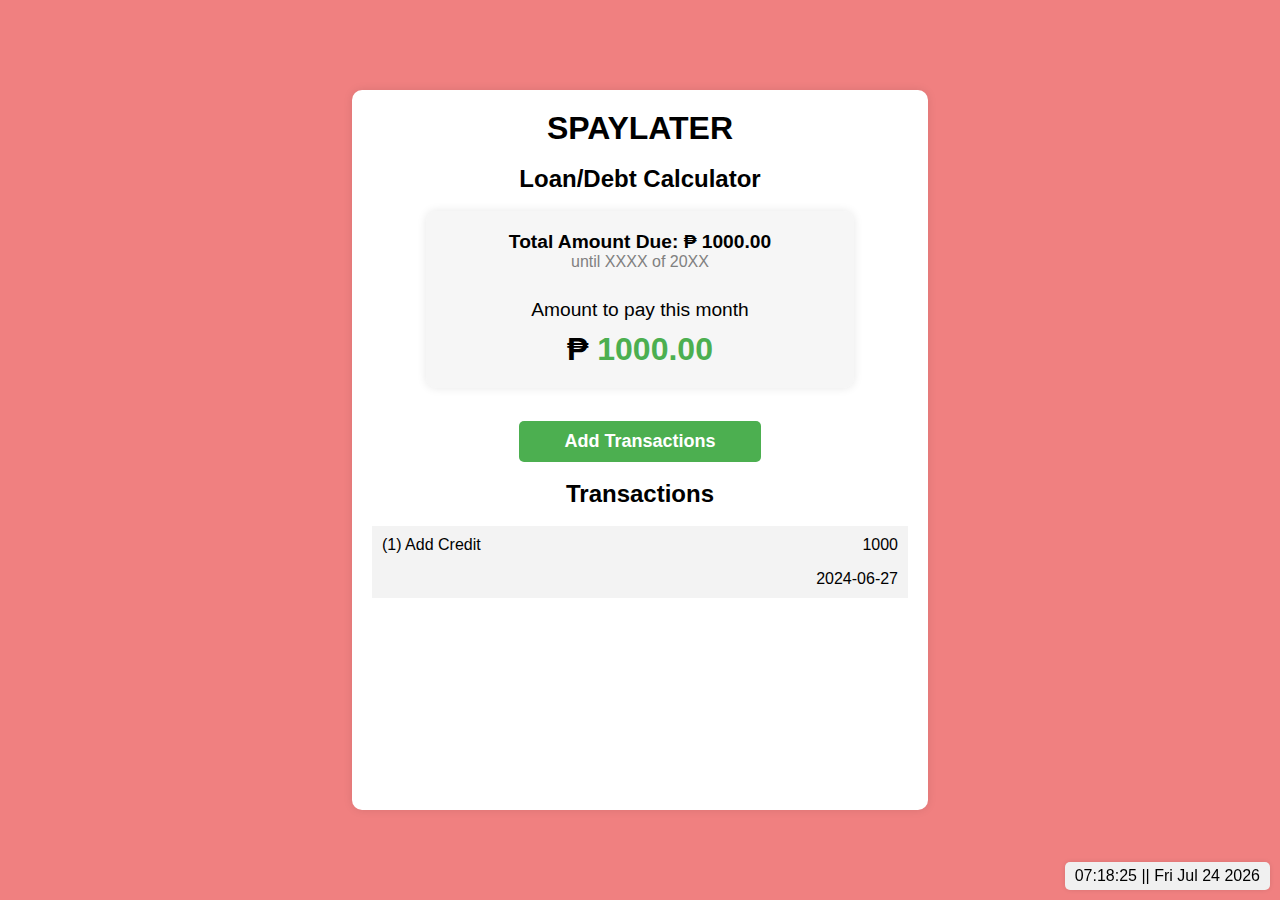
<file: index.html>
<!DOCTYPE html>
<html lang="en">

<head>
  <meta charset="UTF-8" />
  <meta name="viewport" content="width=device-width, initial-scale=1.0" />
  <title>Finance Tracker</title>
  <link rel="stylesheet" href="./css/style.css" />
  <link rel="stylesheet" href="./css/small-screen.css">
</head>

<body>
  <div class="calculator">
    <h1>SPAYLATER</h1>
    <br>
    <h2>Loan/Debt Calculator</h2>
    <div class="main">
      <p class="heavy">Total Amount Due: ₱ <span id="totalLoan">$0.00</span></p>
      <p class="light">until XXXX of 20XX</p>
      <br>
      <p class="normal">Amount to pay this month</p>
      <h1>₱ <span id="monthly-due">0.00</h1>
    </div>

    <div class="center-container">
      <button class="toggle-button js-toggle-button">Add Transactions</button>
    </div>

    <form class="action-panel buttons" id="js-action-panel">
      <label for="inputAmount">Amount:</label>
      <input type="number" id="inputAmount" placeholder="Enter amount" required />


      <label for="selectedDate">Date:</label>
      <input type="date" id="selectedDate" required />

      <div class="buttons">
        <button type="submit" id="addLoan">Add Loan</button>
        <button type="submit" id="makePayment">Make Payment</button>
      </div>
    </form>

    <br>
    <h2>Transactions</h2>
    <div class="container" id="js-container">
    </div>
  </div>
  <div class="clock" id="clock"></div>

  <script type="module" src="./scripts/actionPanel.js"></script>
  <script type="module" src="./scripts/addItem.js"></script>
  <script type="module" src="./utils/clock.js"></script>
</body>

</html>
</file>
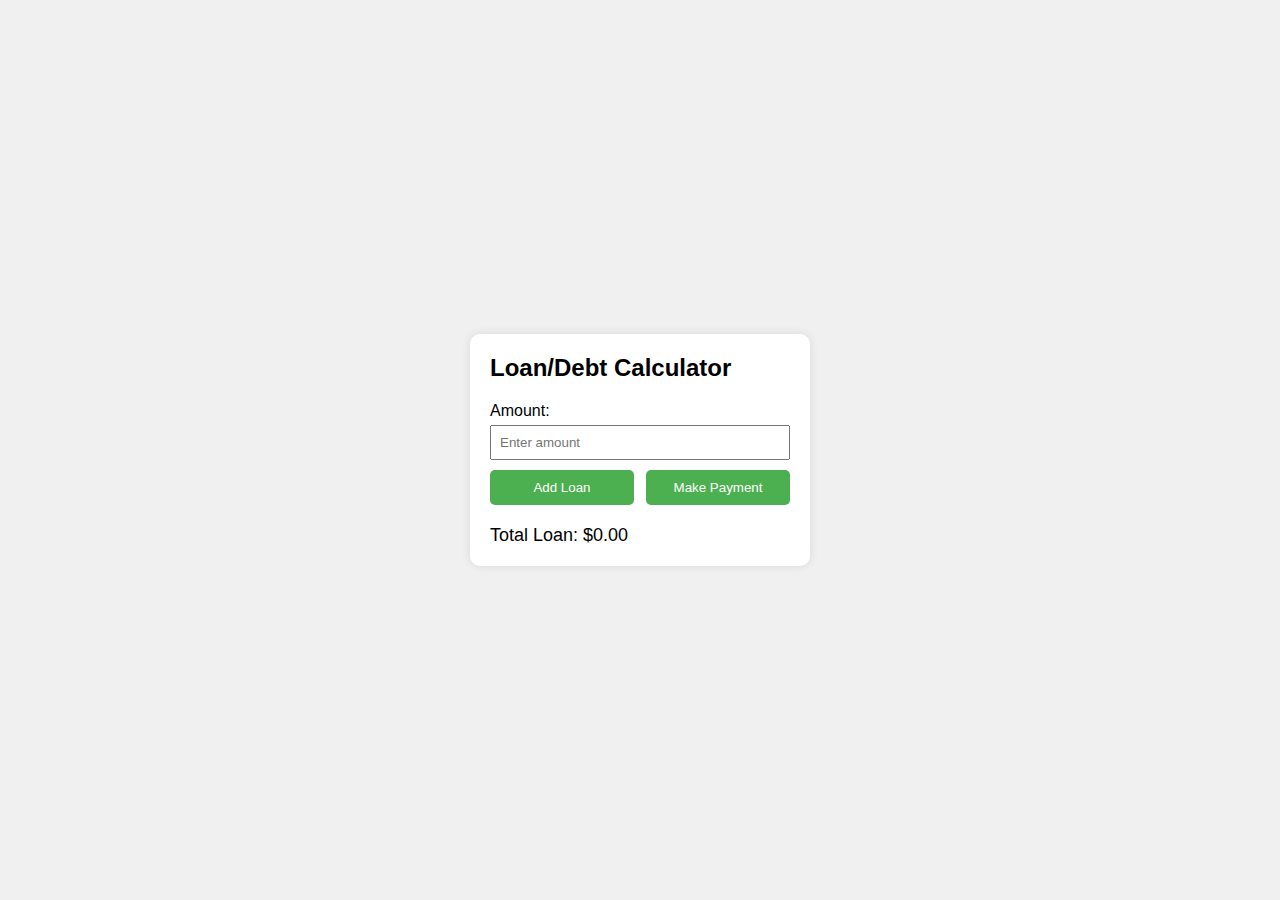
<file: template.html>
<!DOCTYPE html>
<html lang="en">
  <head>
    <meta charset="UTF-8" />
    <meta name="viewport" content="width=device-width, initial-scale=1.0" />
    <title>Loan/Debt Calculator</title>
    <style>
      body {
        font-family: Arial, sans-serif;
        display: flex;
        flex-direction: column;
        align-items: center;
        justify-content: center;
        height: 100vh;
        background-color: #f0f0f0;
        margin: 0;
      }
      .calculator {
        background-color: white;
        padding: 20px;
        border-radius: 10px;
        box-shadow: 0 0 10px rgba(0, 0, 0, 0.1);
        width: 300px;
      }
      .calculator h2 {
        margin-top: 0;
      }
      .input-group {
        margin-bottom: 10px;
      }
      .input-group label {
        display: block;
        margin-bottom: 5px;
      }
      .input-group input {
        width: 100%;
        padding: 8px;
        box-sizing: border-box;
      }
      .buttons {
        display: flex;
        justify-content: space-between;
      }
      .buttons button {
        padding: 10px;
        border: none;
        background-color: #4caf50;
        color: white;
        cursor: pointer;
        border-radius: 5px;
        width: 48%;
      }
      .buttons button:disabled {
        background-color: #ccc;
      }
      .total-loan {
        margin-top: 20px;
        font-size: 18px;
      }
    </style>
  </head>
  <body>
    <div class="calculator">
      <h2>Loan/Debt Calculator</h2>
      <div class="input-group">
        <label for="transactionAmount">Amount:</label>
        <input
          type="number"
          id="transactionAmount"
          placeholder="Enter amount"
        />
      </div>
      <div class="buttons">
        <button id="addLoan">Add Loan</button>
        <button id="makePayment">Make Payment</button>
      </div>
      <div class="total-loan">
        Total Loan: $<span id="totalLoan">0.00</span>
      </div>
    </div>

    <script>
      let totalLoan = 0;

      function updateTotalLoan() {
        document.getElementById("totalLoan").textContent = totalLoan.toFixed(2);
      }

      document.getElementById("addLoan").addEventListener("click", () => {
        const amount = parseFloat(
          document.getElementById("transactionAmount").value
        );
        if (!isNaN(amount) && amount > 0) {
          totalLoan += amount;
          updateTotalLoan();
        } else {
          alert("Please enter a valid amount to add.");
        }
        document.getElementById("transactionAmount").value = "";
      });

      document.getElementById("makePayment").addEventListener("click", () => {
        const amount = parseFloat(
          document.getElementById("transactionAmount").value
        );
        if (!isNaN(amount) && amount > 0) {
          if (amount > totalLoan) {
            alert("Payment amount exceeds the total loan.");
          } else {
            totalLoan -= amount;
            updateTotalLoan();
          }
        } else {
          alert("Please enter a valid amount to pay.");
        }
        document.getElementById("transactionAmount").value = "";
      });

      updateTotalLoan();
    </script>
  </body>
</html>
</file>
<file: css/style.css>
/* Global styles */
* {
  margin: 0;
  padding: 0;
  box-sizing: border-box;
}

body {
  font-size: 16px;
  font-family: Arial, sans-serif;
  display: flex;
  flex-direction: column;
  align-items: center;
  justify-content: center;
  height: 100vh;
  background-color: #f0f0f0;
  margin: 0;
}
.main {
  background-color: #f0f0f094;
  padding: 20px;
  border-radius: 10px;
  box-shadow: 0 0 10px rgba(0, 0, 0, 0.1);
  width: 80%;
  max-width: 600px;
  text-align: center;
  display: flex;
  flex-direction: column;
  align-items: center;
  justify-content: space-evenly;
  margin: 2vh auto; /* Center horizontally */
}

/* Paragraph styles */
.normal {
  font-size: 1.2em;
  margin: 10px 0;
}

.light {
  font-size: 1em;
  font-weight: lighter;
  color: gray;
}

.heavy {
  font-size: 1.2em;
  font-weight: 600;
}

#monthly-due {
  font-weight: bold;
  color: #4caf50;
}

/* Style for buttons */
button,
input {
  padding: 10px;

  cursor: pointer;
  border-radius: 5px;
  font-size: 18px;
}

.toggle-button {
  font-weight: bold;
  width: 45%;
  padding: 10px;
  margin-top: 15px;
  border: none;
  background-color: #4caf50;
  color: white;
  cursor: pointer;
  border-radius: 5px;
}

.clicked-button {
  background-color: #ccc;
  color: black;
}

/* Style for the calculator container */
.calculator {
  background-color: white;
  padding: 20px;
  border-radius: 10px;
  box-shadow: 0 0 10px rgba(0, 0, 0, 0.1);
  height: 80vh;
  width: 90vw;
  text-align: center;
}

.calculator h2 {
  margin-top: 0;
}

/* Style for the action panel */
.action-panel {
  padding: 3vh;
  margin: 15px 0;
  display: none;
  background-color: #f0f0f0;
}

.action-panel label {
  margin-bottom: 5px;
}

.action-panel input {
  width: 40%;
  padding: 8px;
  margin-right: 10px;
}

#selectedDate {
  width: 30%;
}

/* Style for the container with corner text elements */
.container {
  overflow-x: auto;
  margin: 2vh 0;
}

.container-record {
  position: relative;
  margin-bottom: 1vh;
  height: 8vh;
  border: none;
  background-color: #f3f3f3;
  border-style: solid;
  border-width: 1px;
  border-color: #f3f3f3;
}

/* Common styles for corner text elements */
.corner-text {
  position: absolute;
  font-size: 1em;
  margin: 1vh;
}

/* Top-left corner */
.top-left {
  top: 0;
  left: 0;
}

/* Top-right corner */
.top-right {
  top: 0;
  right: 0;
}

/* Bottom-left corner */
.bottom-left {
  bottom: 0;
  left: 0;
}

/* Bottom-right corner */
.bottom-right {
  bottom: 0;
  right: 0;
}

.buttons button {
  padding: 10px;
  margin-top: 15px;
  border: none;
  background-color: #4caf50;
  color: white;
  cursor: pointer;
  border-radius: 5px;
  width: 48%;
}

.buttons button:disabled {
  background-color: #ccc;
}

/* Style for the clock */
.clock {
  position: fixed;
  bottom: 10px;
  right: 10px;
  font-size: 16px;
  background-color: #f0f0f0;
  padding: 5px 10px;
  border-radius: 5px;
  box-shadow: 0 0 5px rgba(0, 0, 0, 0.1);
}
</file>
<file: css/small-screen.css>
/* Smallest 0px - 800px */
@media (max-width: 900px) {
  body {
    background-color: lightgreen;
  }
  .calculator {
    width: 90vw;
  }
}

/* Slightly Bigger 800px - 1499px */
@media (min-width: 900px) {
  body {
    background-color: lavender;
  }
  .calculator {
    width: 55vw;
  }
}

/* Bigger 1500px above*/
@media (min-width: 1200px) {
  body {
    background-color: lightcoral;
  }
  .calculator {
    width: 45vw;
  }
}
</file>
